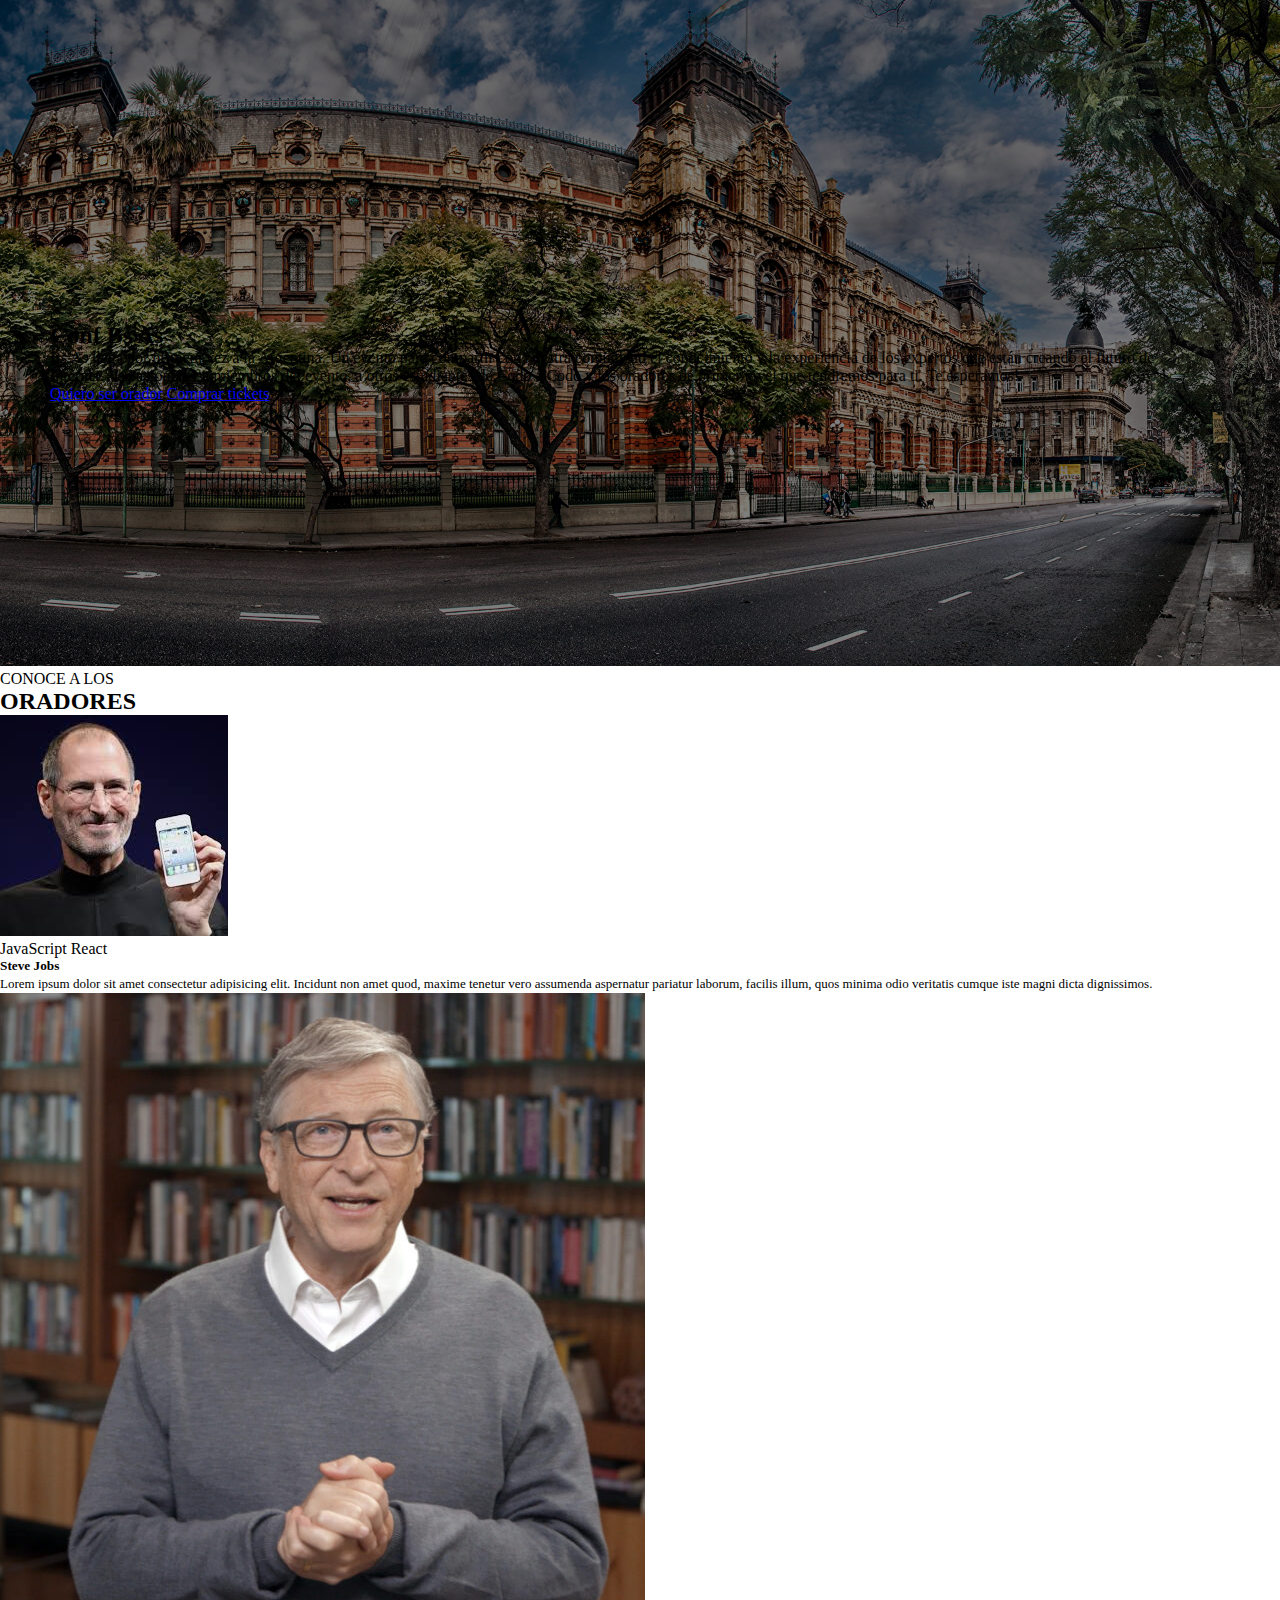
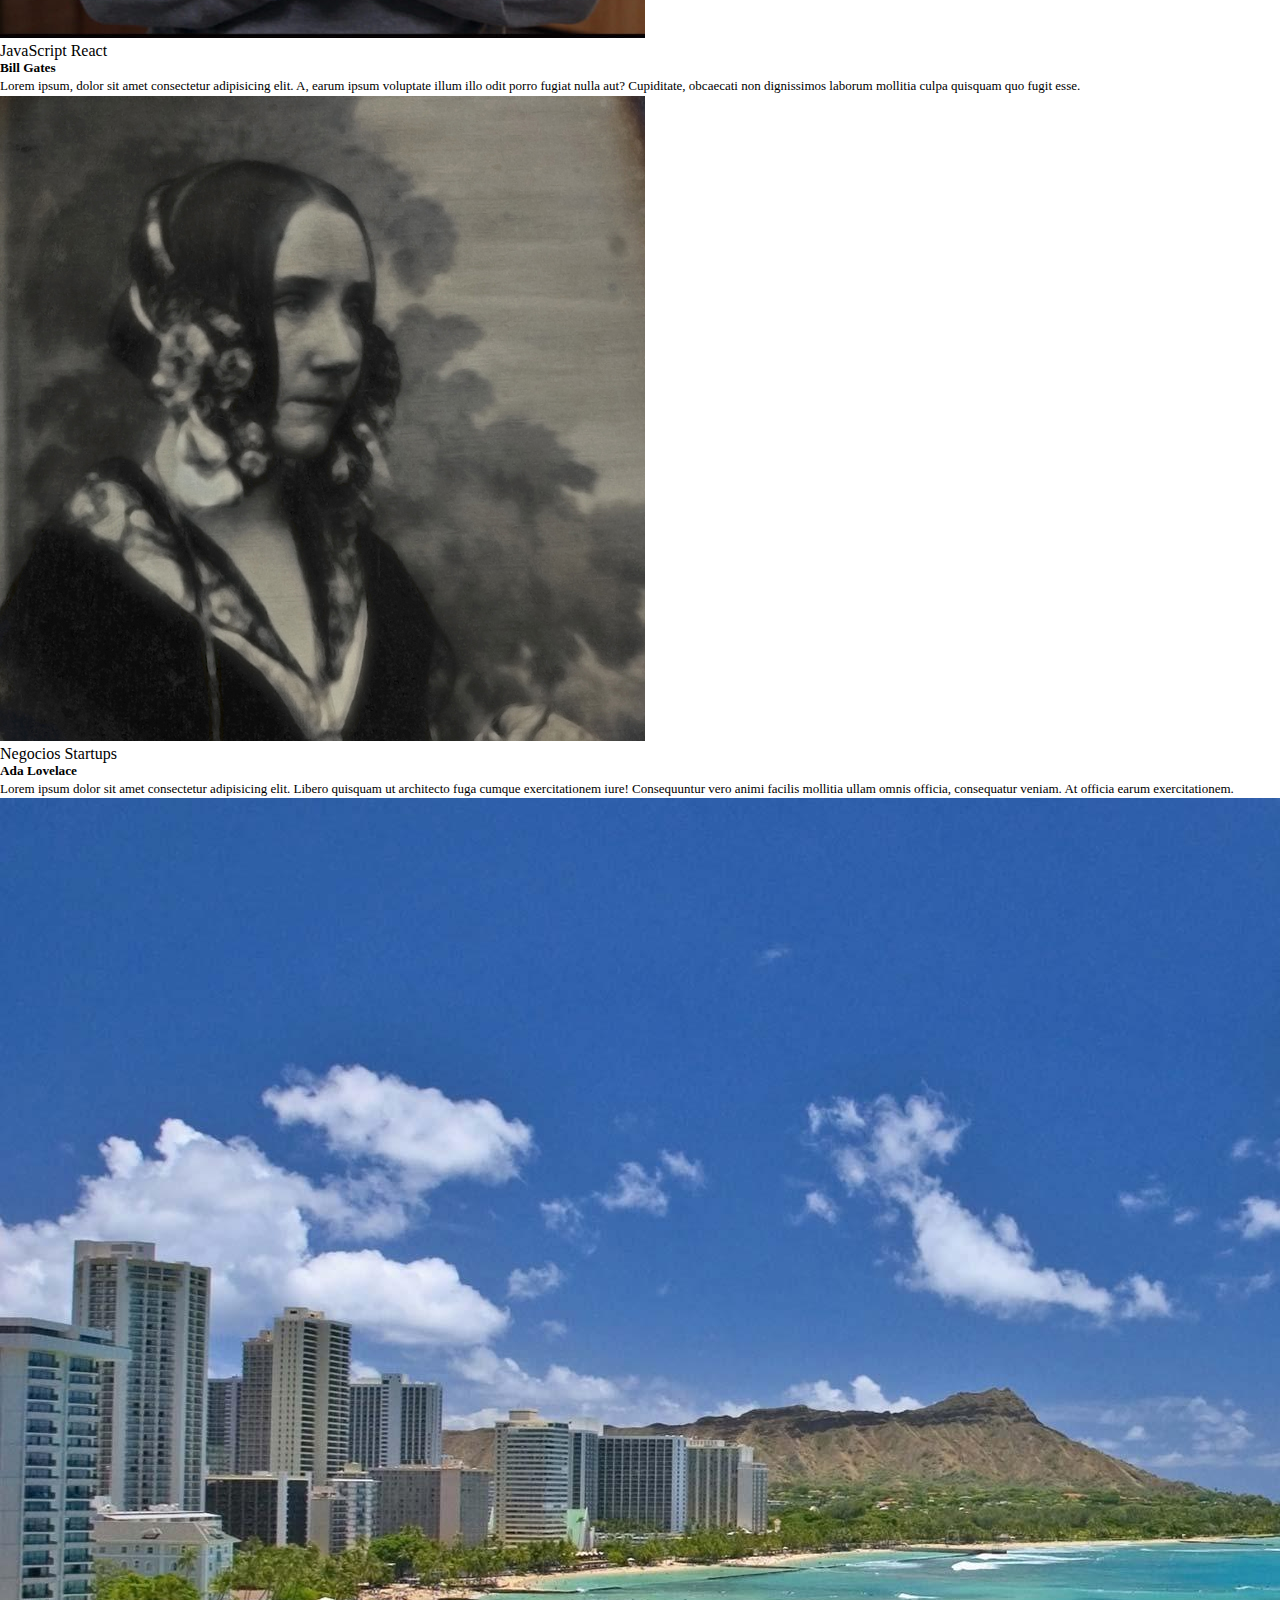
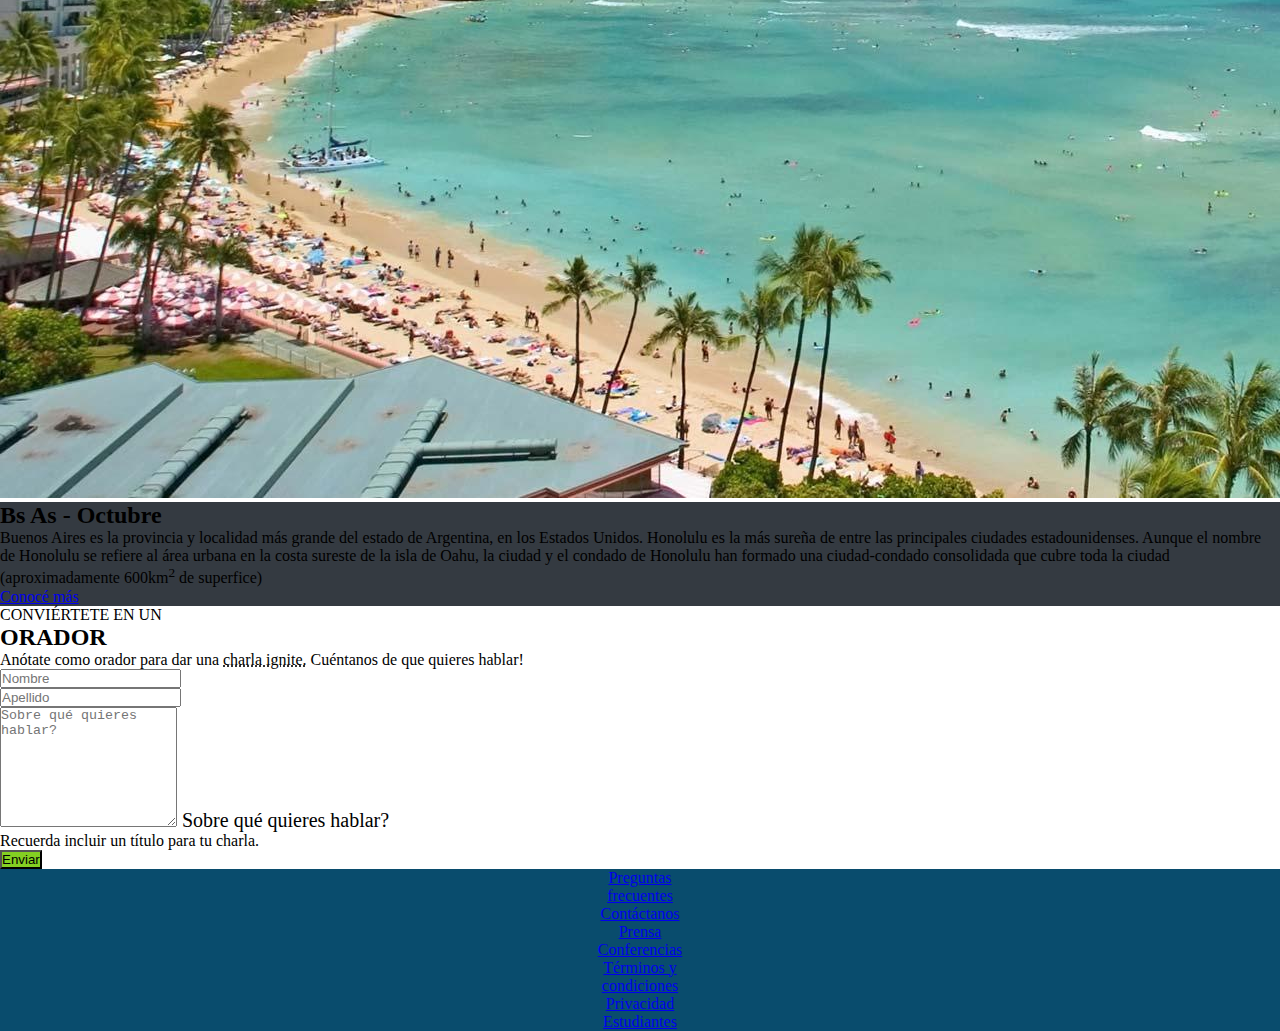
<file: index.html>
<!DOCTYPE html>
<html lang="es">
<head>
    <meta charset="UTF-8">
    <meta http-equiv="X-UA-Compatible" content="IE=edge">
    <meta name="viewport" content="width=device-width, initial-scale=1.0">
    <title>Integrador Front text-end</title>
    <link href="https://cdn.jsdelivr.net/npm/bootstrap@5.1.3/dist/css/bootstrap.min.css" rel="stylesheet" integrity="sha384-1BmE4kWBq78iYhFldvKuhfTAU6auU8tT94WrHftjDbrCEXSU1oBoqyl2QvZ6jIW3" crossorigin="anonymous">
    <link rel="stylesheet" href="./css/styles.css">

</head>
<body class="container-fluid">
    <header>
    <section class="container-fluid px-0"> <!-- Inicio Barra de Navegación -->
      <nav class="navbar navbar-expand-lg navbar-dark px-5" style="background-color:rgb(52,58,65); z-index: 1">
          <div class="container">
            <a class="navbar-brand" href="#"><img src="./img/codoacodo.png" alt="Logo Codo a Codo" width="120px"></a>
            <a class="navbar-brand" href="#">Conf Bs As</a>
              <button class="navbar-toggler" type="button" data-bs-toggle="collapse" data-bs-target="#navbarNavAltMarkup" aria-controls="navbarNavAltMarkup" aria-expanded="false" aria-label="Toggle navigation">
                <span class="navbar-toggler-icon"></span>
              </button>
            <div class="collapse navbar-collapse justify-content-end" id="navbarNavAltMarkup">
                <div class="navbar-nav">
                  <a class="nav-link active" href="#">La conferencia</a>
                  <a class="nav-link" href="#">Los oradores</a>
                  <a class="nav-link" href="#">El lugar y la fecha</a>
                  <a class="nav-link" href="#">Conviértete en orador</a>
                  <a class="nav-link active text-success" href="tickets.html">Comprar tickets</a>
                </div>
            </div>
          </div>
      </nav>
    </section>  <!-- fin barra navegación -->
  </header> 
    
  <main> 
    <section id="principal" class="container-fluid px-0"> <!-- Comienzo info Conf BsAs -->
          <img src="img/ba1.jpg" alt="Palacio" class="img-fluid">
          <div class="row">
            <div class="col-lg"></div>
            <div class="col-lg">
              <div id="ConfBA" class="card-body text-white bg-transparent text-end" >
              <h2 class="card-title">Conf Bs As</h2>
              <p class="card-text">Bs As llega por primera vez a la Argentina. Un evento para compartir con nuestra comunidad el conocimiento y la experiencia de los expertos que están creando el futuro de Internet. Ven a conocer a miembros del evento, a otros estudiantes de Codo a Codo y los oradores de primer nivel que tendremos para ti. Te esperamos!</p>
                  <a href="#" class="btn border text-white ">Quiero ser orador</a>
                  <a href="tickets.html" class="btn btn-success">Comprar tickets</a> 
                 
              </div>        
          </div>
         </div>  
    </section>    <!-- Fin info Conf BsAs -->
    
    <section class="container"> <!-- Comienzo info Oradores -->
      <div class="text-center mt-4 ">
      <p style="margin-bottom: 0;">CONOCE A LOS</p>
      <h2>ORADORES</h2>
      </div>
    <div id="cardsoradores" class="row row-cols-1 row-cols-md-3 g-5 mx-5" >
      <div class="col">
        <div class="card h-100">
          <img src="./img/steve.jpg" class="card-img-top" alt="foto Steve Jobs con iPhone">
          <div class="card-body">
            <span class="badge rounded-pill bg-warning text-dark">JavaScript</span> 
            <span class="badge rounded-pill bg-info text-white">React</span>
            <h5 class="card-title">Steve Jobs</h5>
            <p class="card-text">Lorem ipsum dolor sit amet consectetur adipisicing elit. Incidunt non amet quod, maxime tenetur vero assumenda aspernatur pariatur laborum, facilis illum, quos minima odio veritatis cumque iste magni dicta dignissimos.</p>
          </div>
        </div>
      </div>
      <div class="col">
        <div class="card h-100">
          <img src="./img/bill.jpg" class="card-img-top" alt="foto Bill Gates">
          <div class="card-body">
            <span class="badge rounded-pill bg-warning text-dark">JavaScript</span> 
            <span class="badge rounded-pill bg-info text-white">React</span>
            <h5 class="card-title">Bill Gates</h5>
            <p class="card-text">Lorem ipsum, dolor sit amet consectetur adipisicing elit. A, earum ipsum voluptate illum illo odit porro fugiat nulla aut? Cupiditate, obcaecati non dignissimos laborum mollitia culpa quisquam quo fugit esse.</p>
          </div>
        </div>
      </div>
      <div class="col">
        <div class="card h-100">
          <img src="./img/ada.jpeg" class="card-img-top" alt="imagen Ada Lovelace">
          <div class="card-body">
            <span class="badge rounded-pill bg-secondary text-white">Negocios</span> 
            <span class="badge rounded-pill bg-danger text-white">Startups</span>
            <h5 class="card-title">Ada Lovelace</h5>
            <p class="card-text">Lorem ipsum dolor sit amet consectetur adipisicing elit. Libero quisquam ut architecto fuga cumque exercitationem iure! Consequuntur vero animi facilis mollitia ullam omnis officia, consequatur veniam. At officia earum exercitationem.</p>
          </div>
        </div>
      </div>
    </div>
    </section> <!-- Fin info Oradores -->

    <section> <!-- Inicio info BsAs Hawaii -->
      <div class="container-fluid mt-5"> 
        <div class="row">
          <img src="./img/honolulu.jpg" class="img-fuid border col-sm-12 col-md-6 mx-0 px-0" alt="foto de Honoulu">
            <div class="col-sm-12 col-md-6 border" style="background-color:rgb(52,58,65)">
              <div class="card-body text-white">
                <h2 class="card-title">Bs As - Octubre</h2>
                <p class="card-text">Buenos Aires es la provincia y localidad más grande del estado de Argentina, en los Estados Unidos. Honolulu es la más sureña de entre las principales ciudades estadounidenses. Aunque el nombre de Honolulu se refiere al área urbana en la costa sureste de la isla de Oahu, la ciudad y el condado de Honolulu han formado una ciudad-condado consolidada que cubre toda la ciudad (aproximadamente 600km<sup>2</sup> de superfice)</p>
                <a href="#" class="btn border text-white ">Conocé más</a>
              </div>
            </div>
        </div>
      </div>
    </section> <!-- Fin info BsAs Hawaii -->

    <section class="container w-50"><!-- Inicio formulario Orador -->
      <div class="text-center mt-4 ">
        <p style="margin-bottom: 0;">CONVIÉRTETE EN UN</p>
        <h2>ORADOR</h2>
        <p> Anótate como orador para dar una <a id="ignite" href="#">charla ignite.</a> Cuéntanos de que quieres hablar!</p>
      </div>
      <form>
        <div class="row gx-5 gy-3 text-muted">
          <div class="col-sm-12 col-md-6">
            <input type="text" class="form-control" placeholder="Nombre" aria-label="nombre">
          </div>
          <div class="col-sm-12 col-md-6">
            <input type="text" class="form-control" placeholder="Apellido" aria-label="apellido">
          </div>
        <div class="form-floating">
          <div class="form-floating">
            <textarea class="form-control" id="comment" name="text" placeholder="Sobre qué quieres hablar?" style="height: 120px;"></textarea>
            <label for="comment">Sobre qué quieres hablar?</label>
          </div>
        </div>
        <div>
            <p>Recuerda incluir un título para tu charla.</p>
        </div>
        <div class="d-grid gap-5">
          <button class="enviar btn text-white" type="submit">Enviar</button>
        </div>
      </form>
    </section> <!-- Fin formulario Orador -->
  </main> 

  <footer> <!-- Inicio Footer -->
    <div class="container-fluid d-flex justify-content-center mt-3">
          <ul class="nav d-flex col-9 justify-content-around align-items-center">
            <li class="nav-item">
              <a class="nav-link text-white p-4" href="#">Preguntas <br> frecuentes</a>
            </li>
            <li class="nav-item">
              <a class="nav-link text-white p-4" href="#">Contáctanos</a>
            </li>
            <li class="nav-item">
              <a class="nav-link text-white p-4" href="#">Prensa</a>
            </li>
            <li class="nav-item">
              <a class="nav-link text-white p-4" href="#">Conferencias</a>
            </li>
            <li class="nav-item">
              <a class="nav-link text-white p-4" href="#">Términos y <br> condiciones</a>
            </li>
            <li class="nav-item">
              <a class="nav-link text-white p-4" href="#">Privacidad</a>
            </li>
            <li class="nav-item">
              <a class="nav-link text-white p-4" href="#">Estudiantes</a>
            </li>
          </ul>
        </div>
      </div>
  </footer> <!-- Fin Footer -->

</body>

</html>
</file>
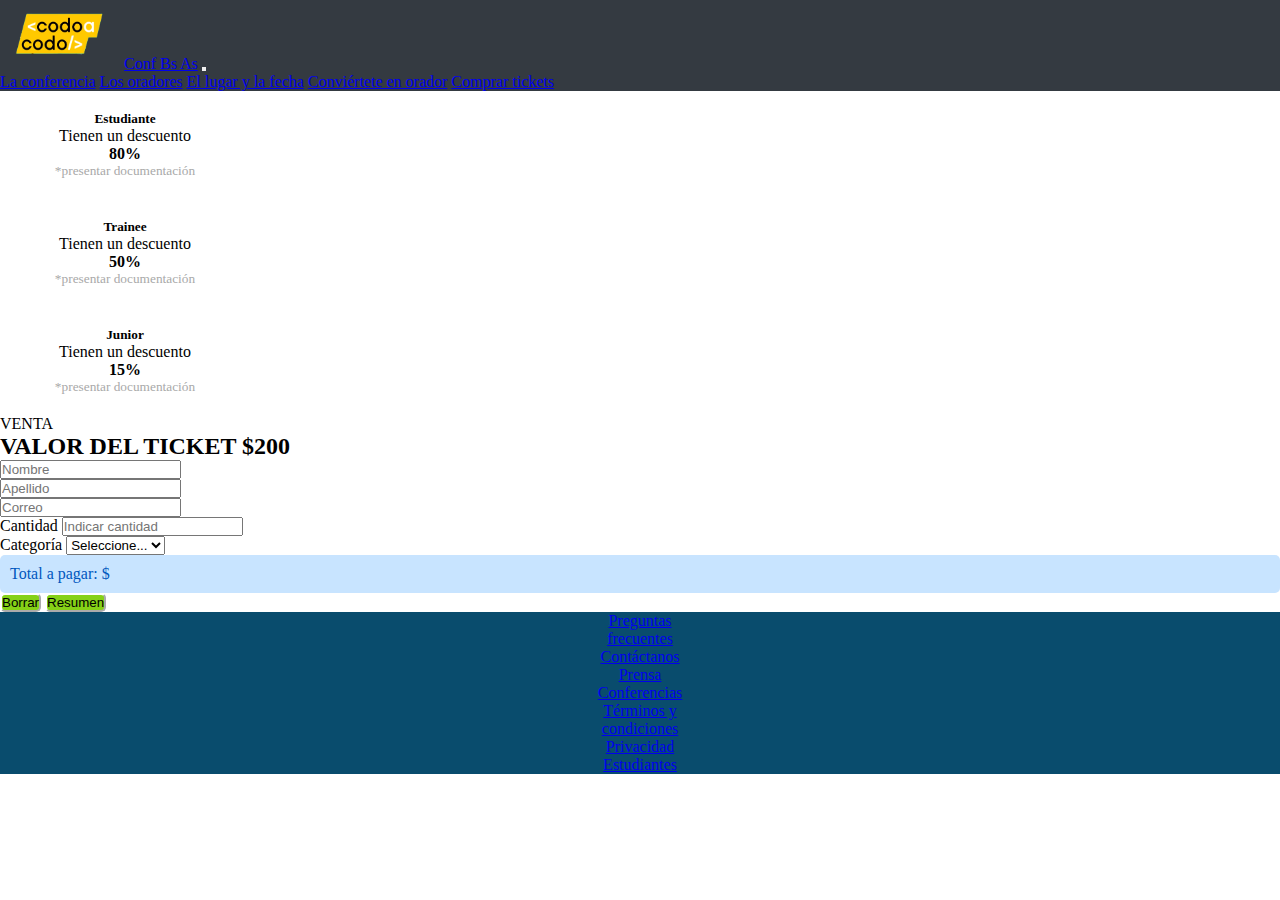
<file: tickets.html>
<!DOCTYPE html>
<html lang="es">
<head>
    <meta charset="UTF-8">
    <meta http-equiv="X-UA-Compatible" content="IE=edge">
    <meta name="viewport" content="width=device-width, initial-scale=1.0">
    <title>Integrador Bootstrap</title>
    <link href="https://cdn.jsdelivr.net/npm/bootstrap@5.1.3/dist/css/bootstrap.min.css" rel="stylesheet" integrity="sha384-1BmE4kWBq78iYhFldvKuhfTAU6auU8tT94WrHftjDbrCEXSU1oBoqyl2QvZ6jIW3" crossorigin="anonymous">
    <link rel="stylesheet" href="./css/styles.css">

</head>
<body class="container-fluid">
    <header>
    <section class="container-fluid px-0"> <!-- Inicio Barra de Navegación -->
      <nav class="navbar navbar-expand-lg navbar-dark px-5" style="background-color:rgb(52,58,65); z-index: 1">
          <div class="container">
            <a class="navbar-brand" href="#"><img src="./img/codoacodo.png" alt="Logo Codo a Codo" width="120px"></a>
            <a class="navbar-brand" href="index.html">Conf Bs As</a>
              <button class="navbar-toggler" type="button" data-bs-toggle="collapse" data-bs-target="#navbarNavAltMarkup" aria-controls="navbarNavAltMarkup" aria-expanded="false" aria-label="Toggle navigation">
                <span class="navbar-toggler-icon"></span>
              </button>
            <div class="collapse navbar-collapse justify-content-end" id="navbarNavAltMarkup">
                <div class="navbar-nav">
                  <a class="nav-link" href="#">La conferencia</a>
                  <a class="nav-link" href="#">Los oradores</a>
                  <a class="nav-link" href="#">El lugar y la fecha</a>
                  <a class="nav-link" href="#">Conviértete en orador</a>
                  <a class="nav-link active text-success" href="#">Comprar tickets</a>
                </div>
            </div>
          </div>
      </nav>
    </section>  <!-- fin barra navegación -->
  </header> 
    
  <main class="container w-75">
    <section class="row row-cols-lg-3 row-cols-md-1 mt-3 justify-content-center">
      <div id="dcto" class="card border-primary">
        <h5>Estudiante</h5>
        <p>Tienen un descuento</p>
        <span>80%</span>
        <p>*presentar documentación</p>
      </div>
      <div id="dcto" class="card border-success mx-1">
        <h5>Trainee</h5>
        <p>Tienen un descuento</p>
        <span>50%</span>
        <p>*presentar documentación</p>
      </div>
      <div id="dcto" class="card border-warning">
        <h5>Junior</h5>
        <p>Tienen un descuento</p>
        <span>15%</span>
        <p>*presentar documentación</p>
      </div>
    </section>
  
    <section><!-- Inicio formulario compra -->
      <div class="text-center mt-4">
        <p style="margin-bottom: 0;">VENTA</p>
        <h2>VALOR DEL TICKET $200</h2>
      </div>
      <form class="container w-75 mt-3">
        <div class="row gx-5 gy-3">
          <div class="col-sm-12 col-md-6 text-muted">
            <input type="text" class="form-control" placeholder="Nombre" aria-label="nombre" required>
          </div>
          <div class="col-sm-12 col-md-6 text-muted">
            <input type="text" class="form-control" placeholder="Apellido" aria-label="apellido" required>
          </div>
          <div class="col-sm-12 col-md-12 text-muted">
            <input type="email" class="form-control" id="floatingInput" placeholder="Correo">
          </div>
          <div class="col-sm-12 col-md-6"> 
            <label for="floatingInput">Cantidad</label>
            <input id="qty" type="number" min="1" class="form-control" placeholder="Indicar cantidad" aria-label="cantidad" required>
          </div>
          <div class="col-sm-12 col-md-6">
            <label for="floatingInput">Categoría</label>
            <select id="categoria" class="form-select text-muted" aria-label="categoria" required>
              <option selected value="0">Seleccione...</option>
              <option value="1">General</option>
              <option value="2">Estudiante</option>
              <option value="3">Trainee</option>
              <option value="4">Junior</option>
            </select>
          </div>
          <div class="container">
            <div class="col-12 mt-3"></div>
              <p id="aPagar">Total a pagar: $ </p>
            </div>
          </div>
          <div class="d-flex gap-1 justify-content-evenly mt-3">
                <button type="reset" class="btn btn-success boton col-6 py-2 text-white" onclick="restTotal()">Borrar</button>
                <button type="button" class="btn btn-success boton col-6 py-2 text-white" onclick="precioTotal()" >Resumen</button>  
          </div>
        </div>
      </form>
    </section> <!-- Fin formulario compra -->
  </main>  
  <footer> <!-- Inicio Footer -->
    <div class="container-fluid d-flex justify-content-center mt-3">
          <ul class="nav d-flex col-9 justify-content-around align-items-center">
            <li class="nav-item">
              <a class="nav-link text-white p-4"href="#">Preguntas <br> frecuentes</a>
            </li>
            <li class="nav-item">
              <a class="nav-link text-white p-4" href="#">Contáctanos</a>
            </li>
            <li class="nav-item">
              <a class="nav-link text-white p-4" href="#">Prensa</a>
            </li>
            <li class="nav-item">
              <a class="nav-link text-white p-4" href="#">Conferencias</a>
            </li>
            <li class="nav-item">
              <a class="nav-link text-white p-4" href="#">Términos y <br> condiciones</a>
            </li>
            <li class="nav-item">
              <a class="nav-link text-white p-4" href="#">Privacidad</a>
            </li>
            <li class="nav-item">
              <a class="nav-link text-white p-4" href="#">Estudiantes</a>
            </li>
          </ul>
        </div>
      </div>
  </footer> <!-- Fin Footer -->
  <script src="precio.js"> </script>
</body>

</html>
</file>
<file: css/styles.css>
* {
    margin: 0;
    padding: 0;
    box-sizing: border-box;
}

.navbar-nav a {
    text-align: center;
}

#principal {
    position: relative;
}

#principal img {
    margin-top: -125px;
    height: 700px; 
    width: 100%; 
    filter: contrast(1.4);
    filter: brightness(0.5); 
    object-fit: cover;
}

#ConfBA {
    position: absolute;
    top: 40%;
    margin-right: 55px;
    padding: 0 50px;
}

#conocoradores {
    margin-top:10px;
    text-align: center;
}

#cardsoradores p {
    font-size: small;
    line-height: 150%;
}

#ignite {
    text-decoration: underline dotted;
    color: inherit;
}

.form-floating {
    font-size: 20px;
}

.enviar {
    background-color: rgb(132, 208, 34);
}

footer {
    background-color: rgb(9, 76, 109);
}
footer li {
    text-align: center;
}
#dcto{
    padding: 20px 0;
    text-align: center;
    max-width: 250px;  
}

#dcto p:last-child {
    font-size: smaller;
    color: darkgray;  
}
#dcto span {
    font-weight: bold;
    margin-bottom: 10px;
}

.label {
    text-decoration: black;
}

#aPagar {
    margin:  0;
    padding: 10px;
    background-color: rgb(200,228,255);
    border: rgb(183,220,255);
    border-radius: 5px;
    color: rgb(0,87,190);
}

.boton {
    background-color: rgb(133,209,23);
    border-radius: 5px;
    border-color: white;
    
}
</file>
